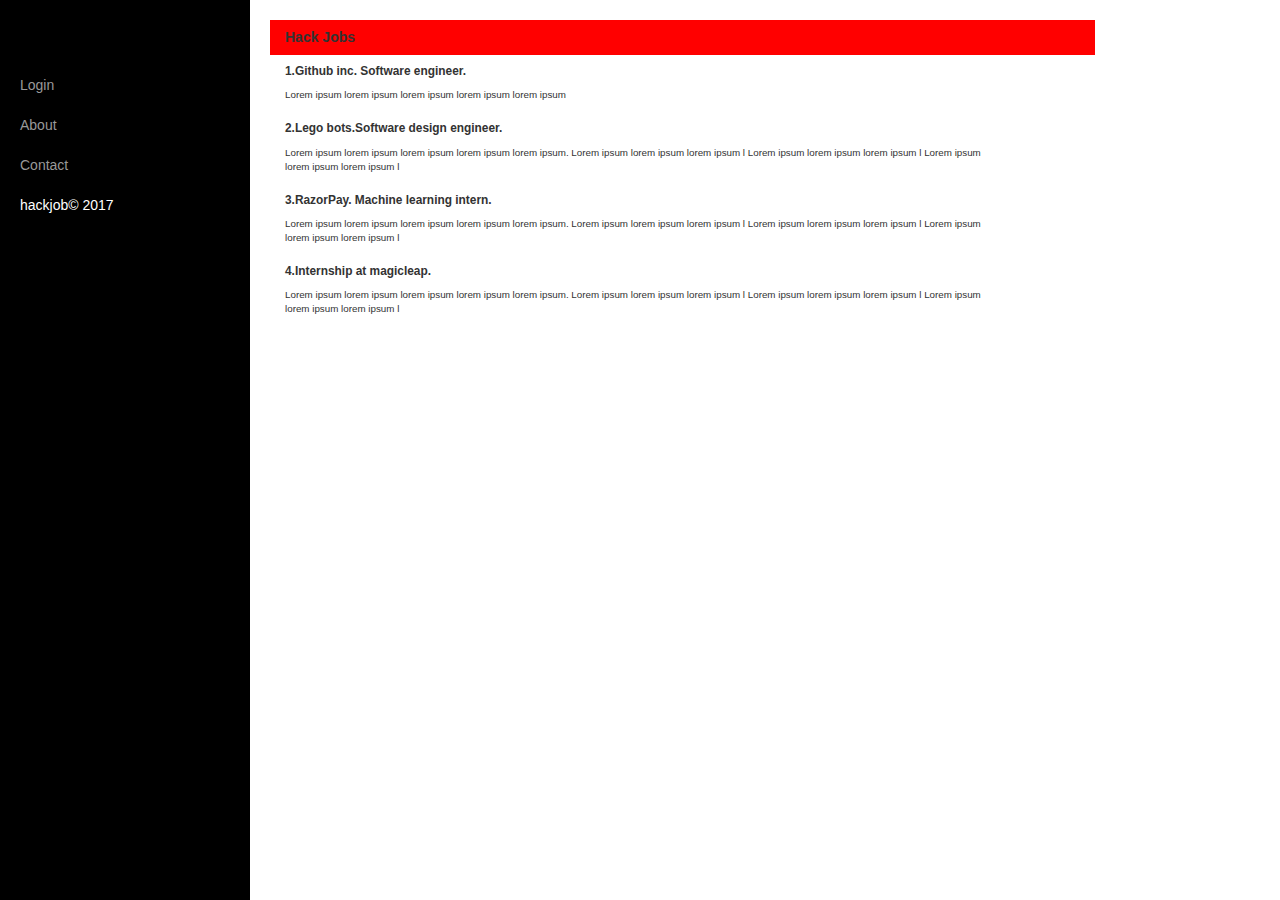
<file: templates/index.html>
<!DOCTYPE html>
<html lang="en">

<head>

    <meta charset="utf-8">
    <meta http-equiv="X-UA-Compatible" content="IE=edge">
    <meta name="viewport" content="width=device-width, shrink-to-fit=no, initial-scale=1">
    <meta name="description" content="">
    <meta name="author" content="">

    <title>Hack Jobs: Hackernews for programming jobs</title>

    <!-- Bootstrap Core CSS -->
    <link href="css/bootstrap.min.css" rel="stylesheet">

    <!-- Custom CSS -->
    <link href="css/simple-sidebar.css" rel="stylesheet">
	<style>
		#top { background-color:red; }

	</style>

    <!-- HTML5 Shim and Respond.js IE8 support of HTML5 elements and media queries -->
    <!-- WARNING: Respond.js doesn't work if you view the page via file:// -->
    <!--[if lt IE 9]>
        <script src="https://oss.maxcdn.com/libs/html5shiv/3.7.0/html5shiv.js"></script>
        <script src="https://oss.maxcdn.com/libs/respond.js/1.4.2/respond.min.js"></script>
    <![endif]-->

</head>

<body>

    <div id="wrapper" class="toggled">

        <!-- Sidebar -->
        <div id="sidebar-wrapper">
            <ul class="sidebar-nav">
                <li class="sidebar-brand">
                </li>
                <li>
                    <a href="#">Login</a>
                </li>
                <li>
                    <a href="#"></a>
                </li>
               <li>
                    <a href="#">About</a>
                </li>
                <li>
                    <a href="#">Contact</a>
                </li>

                <li>
		<p style="color:#fff;text-align:ceter;"	>	hackjob&copy; 2017</p>

                </li>
            </ul>
        </div>
        <!-- /#sidebar-wrapper -->

        <!-- Page Content -->
        <div id="page-content-wrapper">
            <div class="container-fluid">
                <div class="row">

		    <div class="col-lg-10" id="top">

			    <h5><b> Hack Jobs</b></h5>
			    
		    </div>
                    <div class="col-lg-9" id="main">
				
			    <!--<a href="#menu-toggle" class="btn btn-default" id="menu-toggle"></a> --> 
			    <h5 style="font-size:85%"><b>1.Github inc. Software engineer.</b></h5>
			<p style="font-size:70%;"> Lorem ipsum lorem ipsum lorem ipsum lorem ipsum lorem ipsum </p>
                    </div>

		     <div class="col-lg-9" id="main">
				
			    <!--<a href="#menu-toggle" class="btn btn-default" id="menu-toggle"></a> --> 
			    <h5 style="font-size:85%"><b>2.Lego bots.Software design engineer.</b></h5>
			<p style="font-size:70%;"> Lorem ipsum lorem ipsum lorem ipsum lorem ipsum lorem ipsum.  Lorem ipsum lorem ipsum lorem ipsum l Lorem ipsum lorem ipsum lorem ipsum l Lorem ipsum lorem ipsum lorem ipsum l </p>
                    </div>

	     <div class="col-lg-9" id="main">
				
			    <!--<a href="#menu-toggle" class="btn btn-default" id="menu-toggle"></a> --> 
			    <h5 style="font-size:85%"><b>3.RazorPay. Machine learning intern.</b></h5>
			<p style="font-size:70%;"> Lorem ipsum lorem ipsum lorem ipsum lorem ipsum lorem ipsum.  Lorem ipsum lorem ipsum lorem ipsum l Lorem ipsum lorem ipsum lorem ipsum l Lorem ipsum lorem ipsum lorem ipsum l </p>
                    </div>

		<div class="col-lg-9" id="main">
				
			    <!--<a href="#menu-toggle" class="btn btn-default" id="menu-toggle"></a> --> 
			    <h5 style="font-size:85%"><b>4.Internship at magicleap.</b></h5>
			<p style="font-size:70%;"> Lorem ipsum lorem ipsum lorem ipsum lorem ipsum lorem ipsum.  Lorem ipsum lorem ipsum lorem ipsum l Lorem ipsum lorem ipsum lorem ipsum l Lorem ipsum lorem ipsum lorem ipsum l </p>
                    </div>


		
			
                </div>
            </div>
        </div>
        <!-- /#page-content-wrapper -->

    </div>
    <!-- /#wrapper -->

    <!-- jQuery -->
    <script src="js/jquery.js"></script>

    <!-- Bootstrap Core JavaScript -->
    <script src="js/bootstrap.min.js"></script>

    <!-- Menu Toggle Script -->
    <script>
    $("#menu-toggle").click(function(e) {
        e.preventDefault();
        $("#wrapper").toggleClass("toggled");
    });
    </script>

</body>

</html>
</file>
<file: templates/css/simple-sidebar.css>
/*!
 * Start Bootstrap - Simple Sidebar (http://startbootstrap.com/)
 * Copyright 2013-2016 Start Bootstrap
 * Licensed under MIT (https://github.com/BlackrockDigital/startbootstrap/blob/gh-pages/LICENSE)
 */

 body {
    overflow-x: hidden;
 }

/* Toggle Styles */

#wrapper {
    padding-left: 0;
    -webkit-transition: all 0.5s ease;
    -moz-transition: all 0.5s ease;
    -o-transition: all 0.5s ease;
    transition: all 0.5s ease;
}

#wrapper.toggled {
    padding-left: 250px;
}

#sidebar-wrapper {
    z-index: 1000;
    position: fixed;
    left: 250px;
    width: 0;
    height: 100%;
    margin-left: -250px;
    overflow-y: auto;
    background: #000;
    -webkit-transition: all 0.5s ease;
    -moz-transition: all 0.5s ease;
    -o-transition: all 0.5s ease;
    transition: all 0.5s ease;
}

#wrapper.toggled #sidebar-wrapper {
    width: 200px;
}

#page-content-wrapper {
    width: 100%;
    position: absolute;
    padding: 15px;
}

#wrapper.toggled #page-content-wrapper {
    position: absolute;
    margin-right: -250px;
}

/* Sidebar Styles */

.sidebar-nav {
    position: absolute;
    top: 0;
    width: 250px;
    margin: 0;
    padding: 0;
    list-style: none;
}

.sidebar-nav li {
    text-indent: 20px;
    line-height: 40px;
}

.sidebar-nav li a {
    display: block;
    text-decoration: none;
    color: #999999;
}

.sidebar-nav li a:hover {
    text-decoration: none;
    color: #fff;
    background: rgba(255,255,255,0.2);
}

.sidebar-nav li a:active,
.sidebar-nav li a:focus {
    text-decoration: none;
}

.sidebar-nav > .sidebar-brand {
    height: 65px;
    font-size: 18px;
    line-height: 60px;
}

.sidebar-nav > .sidebar-brand a {
    color: #999999;
}

.sidebar-nav > .sidebar-brand a:hover {
    color: #fff;
    background: none;
}

@media(min-width:768px) {
    #wrapper {
        padding-left: 0;
    }

    #wrapper.toggled {
        padding-left: 250px;
    }

    #sidebar-wrapper {
        width: 0;
    }

    #wrapper.toggled #sidebar-wrapper {
        width: 250px;
    }

    #page-content-wrapper {
        padding: 20px;
        position: relative;
    }

    #wrapper.toggled #page-content-wrapper {
        position: relative;
        margin-right: 0;
    }
}
</file>
